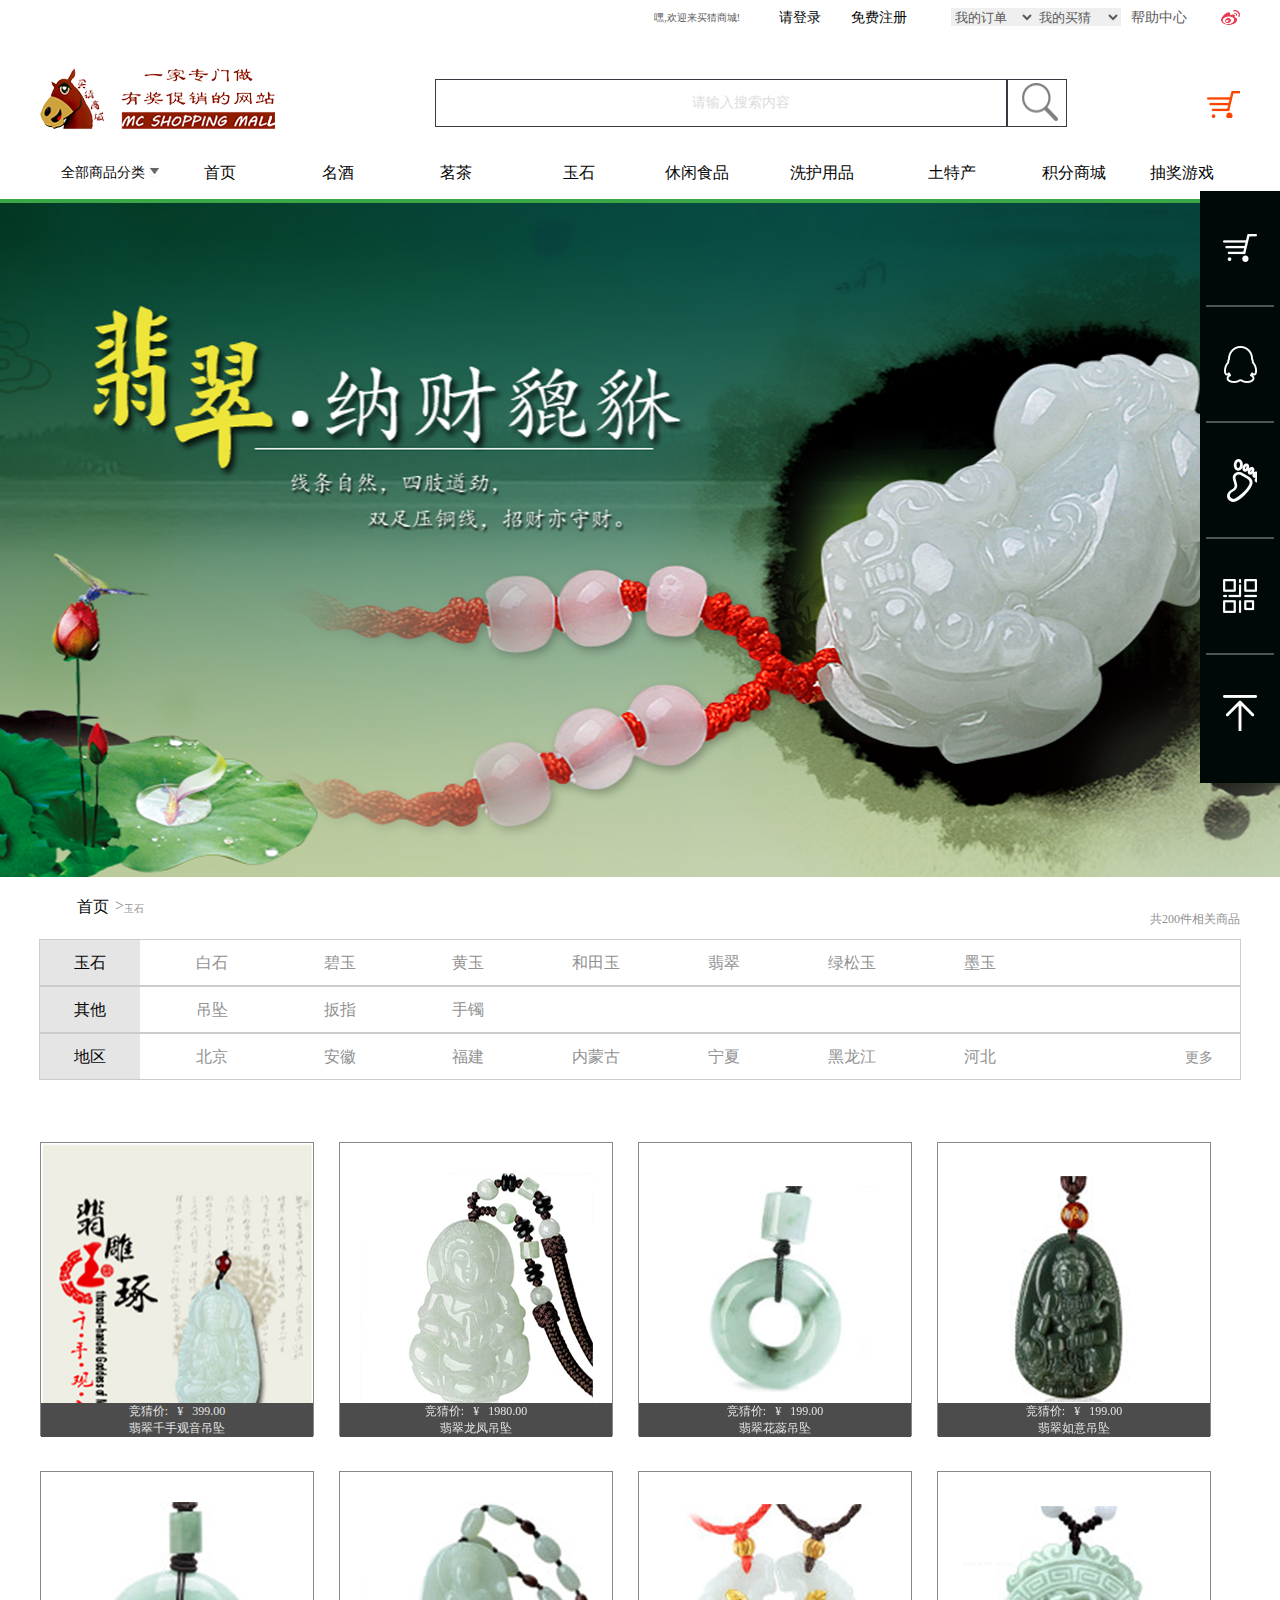
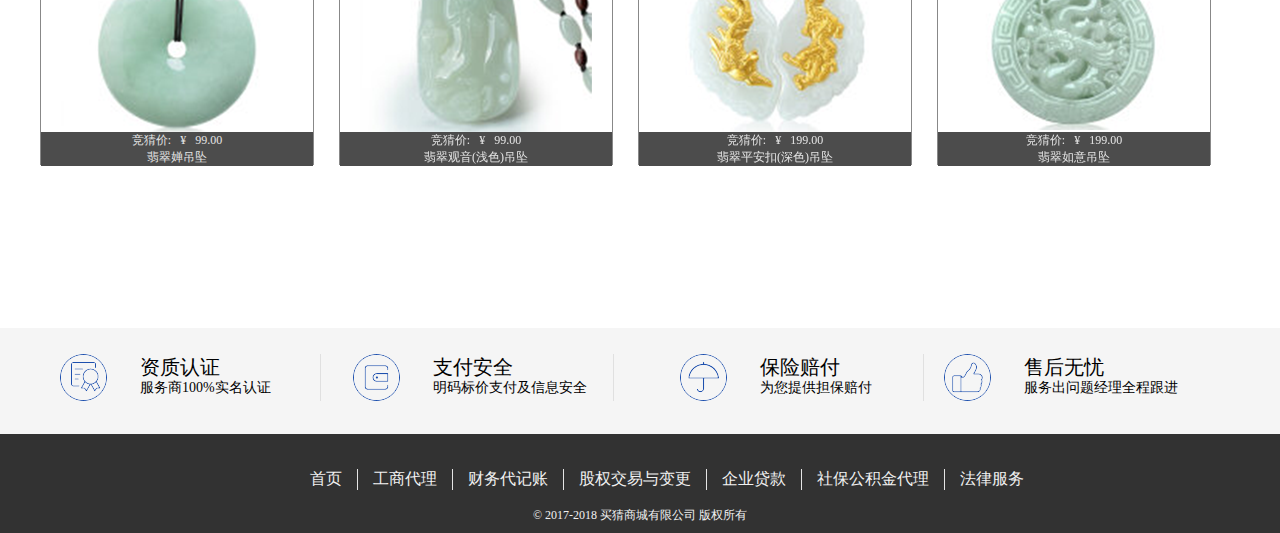
<file: index.html>
<!DOCTYPE html>
<html lang="en">
    <head>
        <meta charset="utf-8">
        <title></title>
        <link rel="stylesheet" type="text/css" href="10.css">
    </head>
    <body>
    		<div class="box1">
				<img src="wb.png" class="box17">
				<span ><a href="#" class="box16">帮助中心</a></span>
				<select class="box15" >
    				<option value="">我的买猜</option>
    			</select>
				<select class="box14" >
    				<option value="">我的订单</option>
    			</select>
				<span ><a href="#" class="box13">免费注册</a></span>  	
				<span ><a href="#" class="box12">请登录</a></span>
    			<span class="box11">嘿,欢迎来买猜商城!</span>	
    		</div>
    		<div class="box2">
    			<img src="logo.png" class="box21">
    			<input type="text"  placeholder="请输入搜索内容" value="请输入搜索内容" class="box22">
    			<input type="text" class="box23"><img src="search.png" class="box24">
    			<img src="cart.png" class="box25">
    		</div>
    		<div class="box3">
    			<ul class="box32">
    				<li >
    					<a href="">全部商品分类</a>
    					<img src="131.jpg">
    				</li>
                	<li ><a href="">首页</a></li>
                	<li ><a href="">名酒</a></li>
                	<li ><a href="">茗茶</a></li>
                	<li ><a href="">玉石</a></li>
                	<li ><a href="">休闲食品</a></li>
                	<li ><a href="">洗护用品</a></li>
                	<li ><a href="">土特产</a></li>
                	<li ><a href="">积分商城</a></li>
                	<li ><a href="">抽奖游戏</a></li>
            	</ul>   
    		</div>
    		<div class="box4">
    			<div class="wrap">
    			
    			</div>
    		</div>
    		<div class="fix">
    			<ul class="fix0">
    				<li class="fix1">
        			</li>
        			<li class="fix2">
        			</li>
        			<li class="fix3">
        			</li>
        			<li class="fix4">
        			</li>
        			<li class="fix5">
        			</li>
    			</ul>
        	</div>
        	<div class="box5">
        		<ul class="box51"><a href="#">首页</a></ul>
        		<span class="box52">玉石</span>
        		<p class="box53">共200件相关商品</p>
        	</div>
        	<div class="lb1">
        		<ul class="lb11">
        			<li><a href="#">玉石</a></li>
        			<li><a href="#">白石</a></li>
        			<li><a href="#">碧玉</a></li>
        			<li><a href="#">黄玉</a></li>
        			<li><a href="#">和田玉</a></li>
        			<li><a href="#">翡翠</a></li>
        			<li><a href="#">绿松玉</a></li>
        			<li><a href="#">墨玉</a></li>
       			</ul>
       		</div>
       		<div class="lb2">
        		<ul class="lb22">
        			<li><a href="#">其他</a></li>
        			<li><a href="#">吊坠</a></li>
        			<li><a href="#">扳指</a></li>
        			<li><a href="#">手镯</a></li>
        		</ul>
    		</div>
    		<div class="lb3">
    			<ul class="lb33">
    				<li><a href="#">地区</a></li>
        			<li><a href="#">北京</a></li>
        			<li><a href="#">安徽</a></li>
        			<li><a href="#">福建</a></li>
        			<li><a href="#">内蒙古</a></li>
        			<li><a href="#">宁夏</a></li>
        			<li><a href="#">黑龙江</a></li>
        			<li><a href="#">河北</a></li>
        			<span class="lb31"><a href="#" >更多</a></span>
        		</ul>
    		</div>
			<ul class="tupian">
				<li style="background:url(img1.png) no-repeat center center;" >
	        		<div class="diaozui-1">
	        			<p>竞猜价: &nbsp;&nbsp;¥&nbsp;&nbsp; 399.00</p>
	        			<p>翡翠千手观音吊坠</p>
	        		</div>
	        		<div class="diaozui">
	        			<p class="dz1">竞猜价: &nbsp;&nbsp;¥&nbsp;&nbsp; 399.00</p>
	        			<p class="dz2">翡翠千手观音吊坠</p>
	        		</div>
	        	</li>
	        	<li style="background:url(img2.png) no-repeat center center;" >
	        		<div class="diaozui-1">
	        			<p>竞猜价: &nbsp;&nbsp;¥&nbsp;&nbsp; 1980.00</p>
	        			<p>翡翠龙凤吊坠</p>
	        		</div>
	        		<div class="diaozui">
	        			<p class="dz1">竞猜价: &nbsp;&nbsp;¥&nbsp;&nbsp; 1980.00</p>
	        			<p class="dz2">翡翠龙凤吊坠</p>
	        		</div>
	        	</li>
	        	<li style="background:url(img3.png) no-repeat center center;" >
	        		<div class="diaozui-1">
	        			<p>竞猜价: &nbsp;&nbsp;¥&nbsp;&nbsp; 199.00</p>
	        			<p>翡翠花蕊吊坠</p>
	        		</div>
	        		<div class="diaozui">
	        			<p class="dz1">竞猜价: &nbsp;&nbsp;¥&nbsp;&nbsp; 199.00</p>
	        			<p class="dz2">翡翠花蕊吊坠</p>
	        		</div>
	        	</li>
	        	<li style="background:url(img4.png) no-repeat center center;" >
	        		<div class="diaozui-1">
	        			<p>竞猜价: &nbsp;&nbsp;¥&nbsp;&nbsp; 199.00</p>
	        			<p>翡翠如意吊坠</p>
	        		</div>
	        		<div class="diaozui">
	        			<p class="dz1">竞猜价: &nbsp;&nbsp;¥&nbsp;&nbsp; 199.00</p>
	        			<p class="dz2">翡翠如意吊坠</p>
	        		</div>
	        	</li>
	        	<li style="background:url(img5.png) no-repeat center center;" >
	        		<div class="diaozui-1">
	        			<p>竞猜价: &nbsp;&nbsp;¥&nbsp;&nbsp; 99.00</p>
	        			<p>翡翠婵吊坠</p>
	        		</div>
	        		<div class="diaozui">
	        			<p class="dz1">竞猜价: &nbsp;&nbsp;¥&nbsp;&nbsp; 99.00</p>
	        			<p class="dz2">翡翠婵吊坠</p>
	        		</div>
	        	</li>
	        	<li style="background:url(img6.png) no-repeat center center;" >
	        		<div class="diaozui-1">
	        			<p>竞猜价: &nbsp;&nbsp;¥&nbsp;&nbsp; 99.00</p>
	        			<p>翡翠观音(浅色)吊坠</p>
	        		</div>
	        		<div class="diaozui">
	        			<p class="dz1">竞猜价: &nbsp;&nbsp;¥&nbsp;&nbsp; 99.00</p>
	        			<p class="dz2">翡翠观音(浅色)吊坠</p>
	        		</div>
	        	</li>
	        	<li style="background:url(img7.png) no-repeat center center;" >
	        		<div class="diaozui-1">
	        			<p>竞猜价: &nbsp;&nbsp;¥&nbsp;&nbsp; 199.00</p>
	        			<p>翡翠平安扣(深色)吊坠</p>
	        		</div>
	        		<div class="diaozui">
	        			<p class="dz1">竞猜价: &nbsp;&nbsp;¥&nbsp;&nbsp; 199.00</p>
	        			<p class="dz2">翡翠平安扣(深色)吊坠</p>
	        		</div>
	        	</li>
	        	<li style="background:url(img8.png) no-repeat center center;" >
	        		<div class="diaozui-1">
	        			<p>竞猜价: &nbsp;&nbsp;¥&nbsp;&nbsp; 199.00</p>
	        			<p>翡翠如意吊坠</p>
	        		</div>
	        		<div class="diaozui">
	        			<p class="dz1">竞猜价: &nbsp;&nbsp;¥&nbsp;&nbsp; 199.00</p>
	        			<p class="dz2">翡翠平安扣如意吊坠</p>
	        		</div>
	        	</li>
			</ul>
        	<div class="db">
        		<ul class="db1">
        			<li>
        				<img src="f1.png">
        				<span class="db11">资质认证</span>
        				<span class="db12">服务商100%实名认证</span>
        			</li>
        			<li>
        				<img src="f2.png">
        				<ul class="db11">支付安全</ul>
        				<ul class="db12">明码标价支付及信息安全</ul>
        			</li>
        			<li>
	        			<img src="f3.png">
	        			<ul class="db11">保险赔付</ul>
        				<ul class="db12">为您提供担保赔付</ul>
        			</li>
        			<li>
        				<img src="f4.png">
        				<ul class="db11">售后无忧</ul>
        				<ul class="db12">服务出问题经理全程跟进</ul>
        			</li>
        		</ul>
       	    </div>
       	    <div class="di">
               	<ul class="di1">
	                <li><a href="#">首页</a></li>
	               	<li><a href="#">工商代理</a></li>
                    <li><a href="#">财务代记账</a></li>
                    <li><a href="#">股权交易与变更</a></li>
                    <li><a href="#">企业贷款</a></li>
                    <li><a href="#">社保公积金代理</a></li>
                    <li><a href="#">法律服务</a></li>
                </ul>
                <div class="di2">
                	<ul class="di22">© 2017-2018 买猜商城有限公司 版权所有</ul>
                </div>
            </div>   	
    </body>
    </html>
</file>
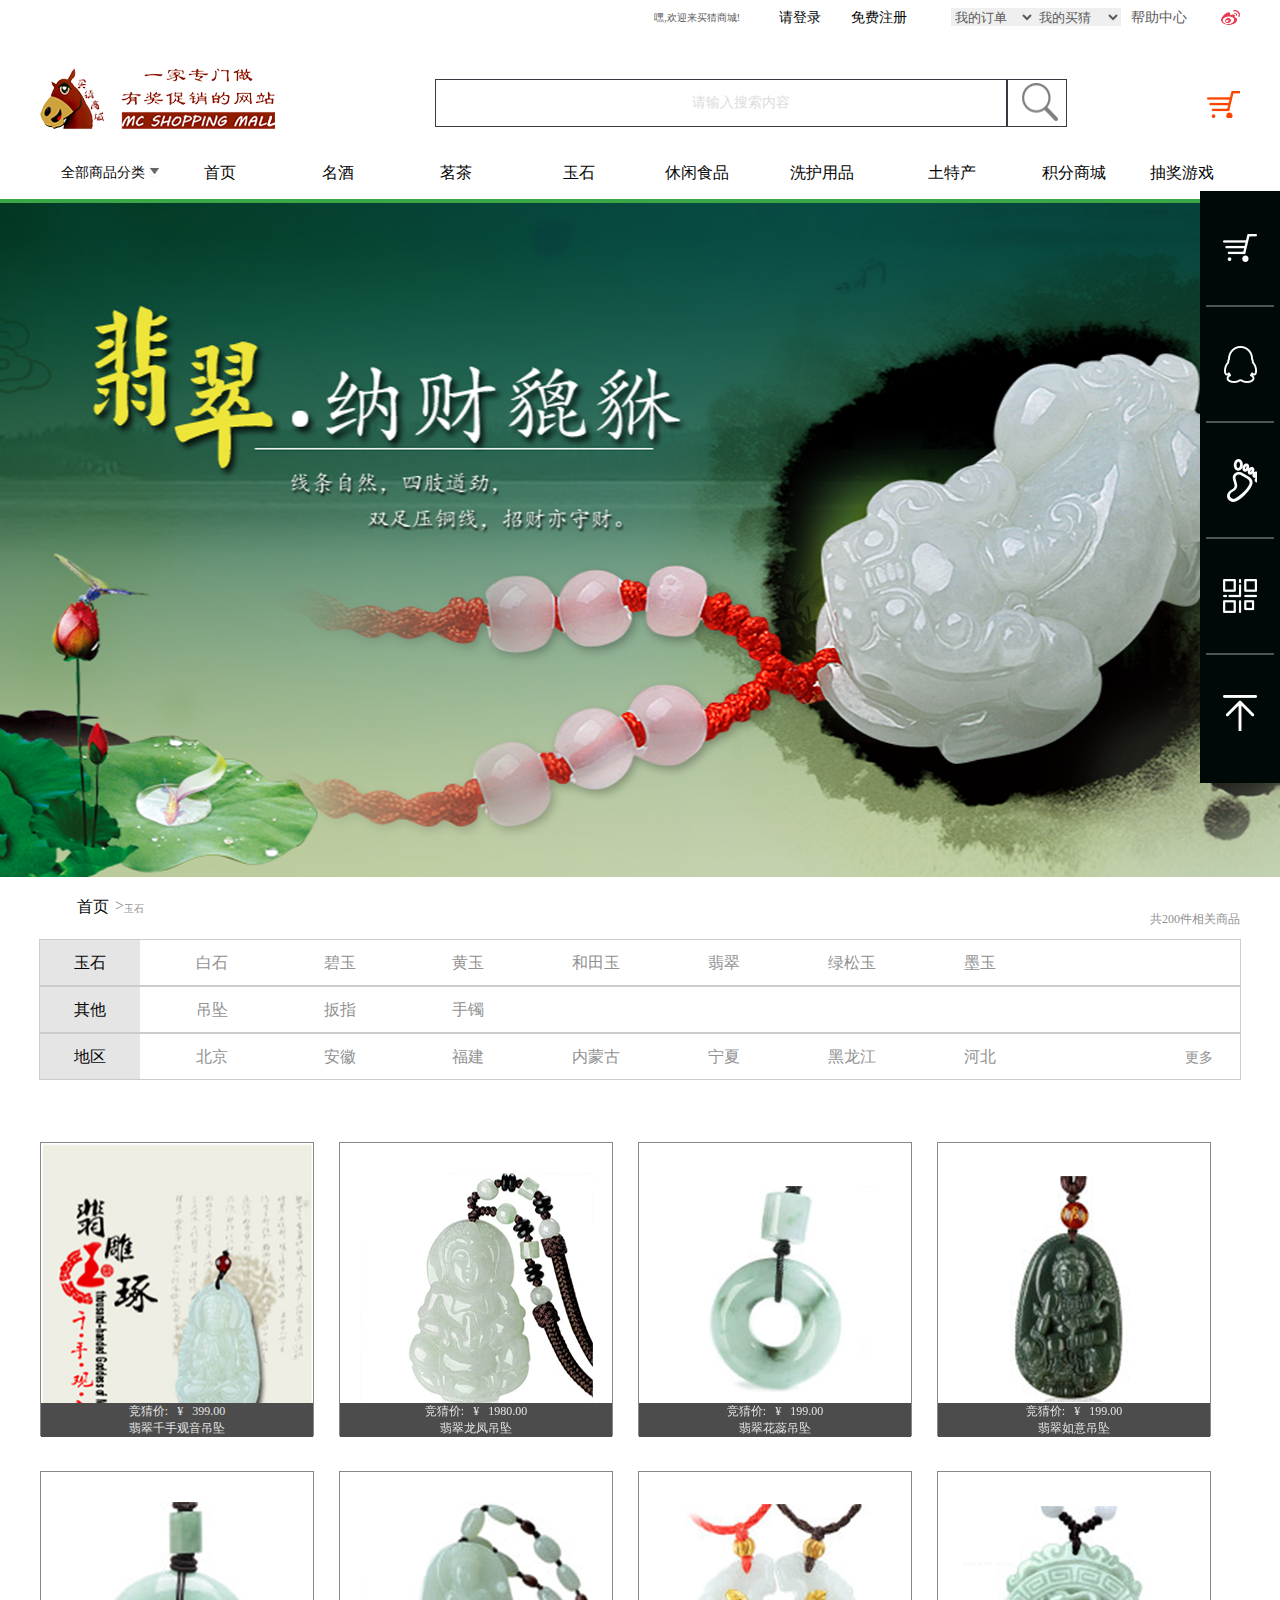
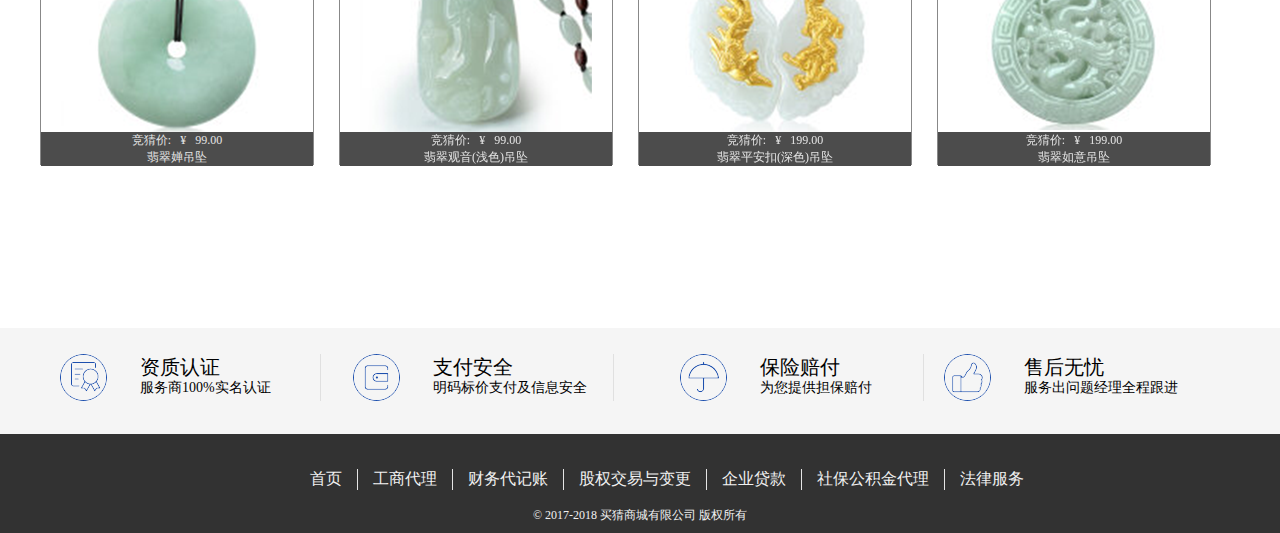
<file: index10.html>
<!DOCTYPE html>
<html lang="en">
    <head>
        <meta charset="utf-8">
        <title></title>
        <link rel="stylesheet" type="text/css" href="10.css">
    </head>
    <body>
    		<div class="box1">
				<img src="wb.png" class="box17">
				<span ><a href="#" class="box16">帮助中心</a></span>
				<select class="box15" >
    				<option value="">我的买猜</option>
    			</select>
				<select class="box14" >
    				<option value="">我的订单</option>
    			</select>
				<span ><a href="#" class="box13">免费注册</a></span>  	
				<span ><a href="#" class="box12">请登录</a></span>
    			<span class="box11">嘿,欢迎来买猜商城!</span>	
    		</div>
    		<div class="box2">
    			<img src="logo.png" class="box21">
    			<input type="text"  placeholder="请输入搜索内容" value="请输入搜索内容" class="box22">
    			<input type="text" class="box23"><img src="search.png" class="box24">
    			<img src="cart.png" class="box25">
    		</div>
    		<div class="box3">
    			<ul class="box32">
    				<li >
    					<a href="">全部商品分类</a>
    					<img src="131.jpg">
    				</li>
                	<li ><a href="">首页</a></li>
                	<li ><a href="">名酒</a></li>
                	<li ><a href="">茗茶</a></li>
                	<li ><a href="">玉石</a></li>
                	<li ><a href="">休闲食品</a></li>
                	<li ><a href="">洗护用品</a></li>
                	<li ><a href="">土特产</a></li>
                	<li ><a href="">积分商城</a></li>
                	<li ><a href="">抽奖游戏</a></li>
            	</ul>   
    		</div>
    		<div class="box4">
    			<div class="wrap">
    			
    			</div>
    		</div>
    		<div class="fix">
    			<ul class="fix0">
    				<li class="fix1">
        			</li>
        			<li class="fix2">
        			</li>
        			<li class="fix3">
        			</li>
        			<li class="fix4">
        			</li>
        			<li class="fix5">
        			</li>
    			</ul>
        	</div>
        	<div class="box5">
        		<ul class="box51"><a href="#">首页</a></ul>
        		<span class="box52">玉石</span>
        		<p class="box53">共200件相关商品</p>
        	</div>
        	<div class="lb1">
        		<ul class="lb11">
        			<li><a href="#">玉石</a></li>
        			<li><a href="#">白石</a></li>
        			<li><a href="#">碧玉</a></li>
        			<li><a href="#">黄玉</a></li>
        			<li><a href="#">和田玉</a></li>
        			<li><a href="#">翡翠</a></li>
        			<li><a href="#">绿松玉</a></li>
        			<li><a href="#">墨玉</a></li>
       			</ul>
       		</div>
       		<div class="lb2">
        		<ul class="lb22">
        			<li><a href="#">其他</a></li>
        			<li><a href="#">吊坠</a></li>
        			<li><a href="#">扳指</a></li>
        			<li><a href="#">手镯</a></li>
        		</ul>
    		</div>
    		<div class="lb3">
    			<ul class="lb33">
    				<li><a href="#">地区</a></li>
        			<li><a href="#">北京</a></li>
        			<li><a href="#">安徽</a></li>
        			<li><a href="#">福建</a></li>
        			<li><a href="#">内蒙古</a></li>
        			<li><a href="#">宁夏</a></li>
        			<li><a href="#">黑龙江</a></li>
        			<li><a href="#">河北</a></li>
        			<span class="lb31"><a href="#" >更多</a></span>
        		</ul>
    		</div>
			<ul class="tupian">
				<li style="background:url(img1.png) no-repeat center center;" >
	        		<div class="diaozui-1">
	        			<p>竞猜价: &nbsp;&nbsp;¥&nbsp;&nbsp; 399.00</p>
	        			<p>翡翠千手观音吊坠</p>
	        		</div>
	        		<div class="diaozui">
	        			<p class="dz1">竞猜价: &nbsp;&nbsp;¥&nbsp;&nbsp; 399.00</p>
	        			<p class="dz2">翡翠千手观音吊坠</p>
	        		</div>
	        	</li>
	        	<li style="background:url(img2.png) no-repeat center center;" >
	        		<div class="diaozui-1">
	        			<p>竞猜价: &nbsp;&nbsp;¥&nbsp;&nbsp; 1980.00</p>
	        			<p>翡翠龙凤吊坠</p>
	        		</div>
	        		<div class="diaozui">
	        			<p class="dz1">竞猜价: &nbsp;&nbsp;¥&nbsp;&nbsp; 1980.00</p>
	        			<p class="dz2">翡翠龙凤吊坠</p>
	        		</div>
	        	</li>
	        	<li style="background:url(img3.png) no-repeat center center;" >
	        		<div class="diaozui-1">
	        			<p>竞猜价: &nbsp;&nbsp;¥&nbsp;&nbsp; 199.00</p>
	        			<p>翡翠花蕊吊坠</p>
	        		</div>
	        		<div class="diaozui">
	        			<p class="dz1">竞猜价: &nbsp;&nbsp;¥&nbsp;&nbsp; 199.00</p>
	        			<p class="dz2">翡翠花蕊吊坠</p>
	        		</div>
	        	</li>
	        	<li style="background:url(img4.png) no-repeat center center;" >
	        		<div class="diaozui-1">
	        			<p>竞猜价: &nbsp;&nbsp;¥&nbsp;&nbsp; 199.00</p>
	        			<p>翡翠如意吊坠</p>
	        		</div>
	        		<div class="diaozui">
	        			<p class="dz1">竞猜价: &nbsp;&nbsp;¥&nbsp;&nbsp; 199.00</p>
	        			<p class="dz2">翡翠如意吊坠</p>
	        		</div>
	        	</li>
	        	<li style="background:url(img5.png) no-repeat center center;" >
	        		<div class="diaozui-1">
	        			<p>竞猜价: &nbsp;&nbsp;¥&nbsp;&nbsp; 99.00</p>
	        			<p>翡翠婵吊坠</p>
	        		</div>
	        		<div class="diaozui">
	        			<p class="dz1">竞猜价: &nbsp;&nbsp;¥&nbsp;&nbsp; 99.00</p>
	        			<p class="dz2">翡翠婵吊坠</p>
	        		</div>
	        	</li>
	        	<li style="background:url(img6.png) no-repeat center center;" >
	        		<div class="diaozui-1">
	        			<p>竞猜价: &nbsp;&nbsp;¥&nbsp;&nbsp; 99.00</p>
	        			<p>翡翠观音(浅色)吊坠</p>
	        		</div>
	        		<div class="diaozui">
	        			<p class="dz1">竞猜价: &nbsp;&nbsp;¥&nbsp;&nbsp; 99.00</p>
	        			<p class="dz2">翡翠观音(浅色)吊坠</p>
	        		</div>
	        	</li>
	        	<li style="background:url(img7.png) no-repeat center center;" >
	        		<div class="diaozui-1">
	        			<p>竞猜价: &nbsp;&nbsp;¥&nbsp;&nbsp; 199.00</p>
	        			<p>翡翠平安扣(深色)吊坠</p>
	        		</div>
	        		<div class="diaozui">
	        			<p class="dz1">竞猜价: &nbsp;&nbsp;¥&nbsp;&nbsp; 199.00</p>
	        			<p class="dz2">翡翠平安扣(深色)吊坠</p>
	        		</div>
	        	</li>
	        	<li style="background:url(img8.png) no-repeat center center;" >
	        		<div class="diaozui-1">
	        			<p>竞猜价: &nbsp;&nbsp;¥&nbsp;&nbsp; 199.00</p>
	        			<p>翡翠如意吊坠</p>
	        		</div>
	        		<div class="diaozui">
	        			<p class="dz1">竞猜价: &nbsp;&nbsp;¥&nbsp;&nbsp; 199.00</p>
	        			<p class="dz2">翡翠平安扣如意吊坠</p>
	        		</div>
	        	</li>
			</ul>
        	<div class="db">
        		<ul class="db1">
        			<li>
        				<img src="f1.png">
        				<span class="db11">资质认证</span>
        				<span class="db12">服务商100%实名认证</span>
        			</li>
        			<li>
        				<img src="f2.png">
        				<ul class="db11">支付安全</ul>
        				<ul class="db12">明码标价支付及信息安全</ul>
        			</li>
        			<li>
	        			<img src="f3.png">
	        			<ul class="db11">保险赔付</ul>
        				<ul class="db12">为您提供担保赔付</ul>
        			</li>
        			<li>
        				<img src="f4.png">
        				<ul class="db11">售后无忧</ul>
        				<ul class="db12">服务出问题经理全程跟进</ul>
        			</li>
        		</ul>
       	    </div>
       	    <div class="di">
               	<ul class="di1">
	                <li><a href="#">首页</a></li>
	               	<li><a href="#">工商代理</a></li>
                    <li><a href="#">财务代记账</a></li>
                    <li><a href="#">股权交易与变更</a></li>
                    <li><a href="#">企业贷款</a></li>
                    <li><a href="#">社保公积金代理</a></li>
                    <li><a href="#">法律服务</a></li>
                </ul>
                <div class="di2">
                	<ul class="di22">© 2017-2018 买猜商城有限公司 版权所有</ul>
                </div>
            </div>   	
    </body>
    </html>
</file>
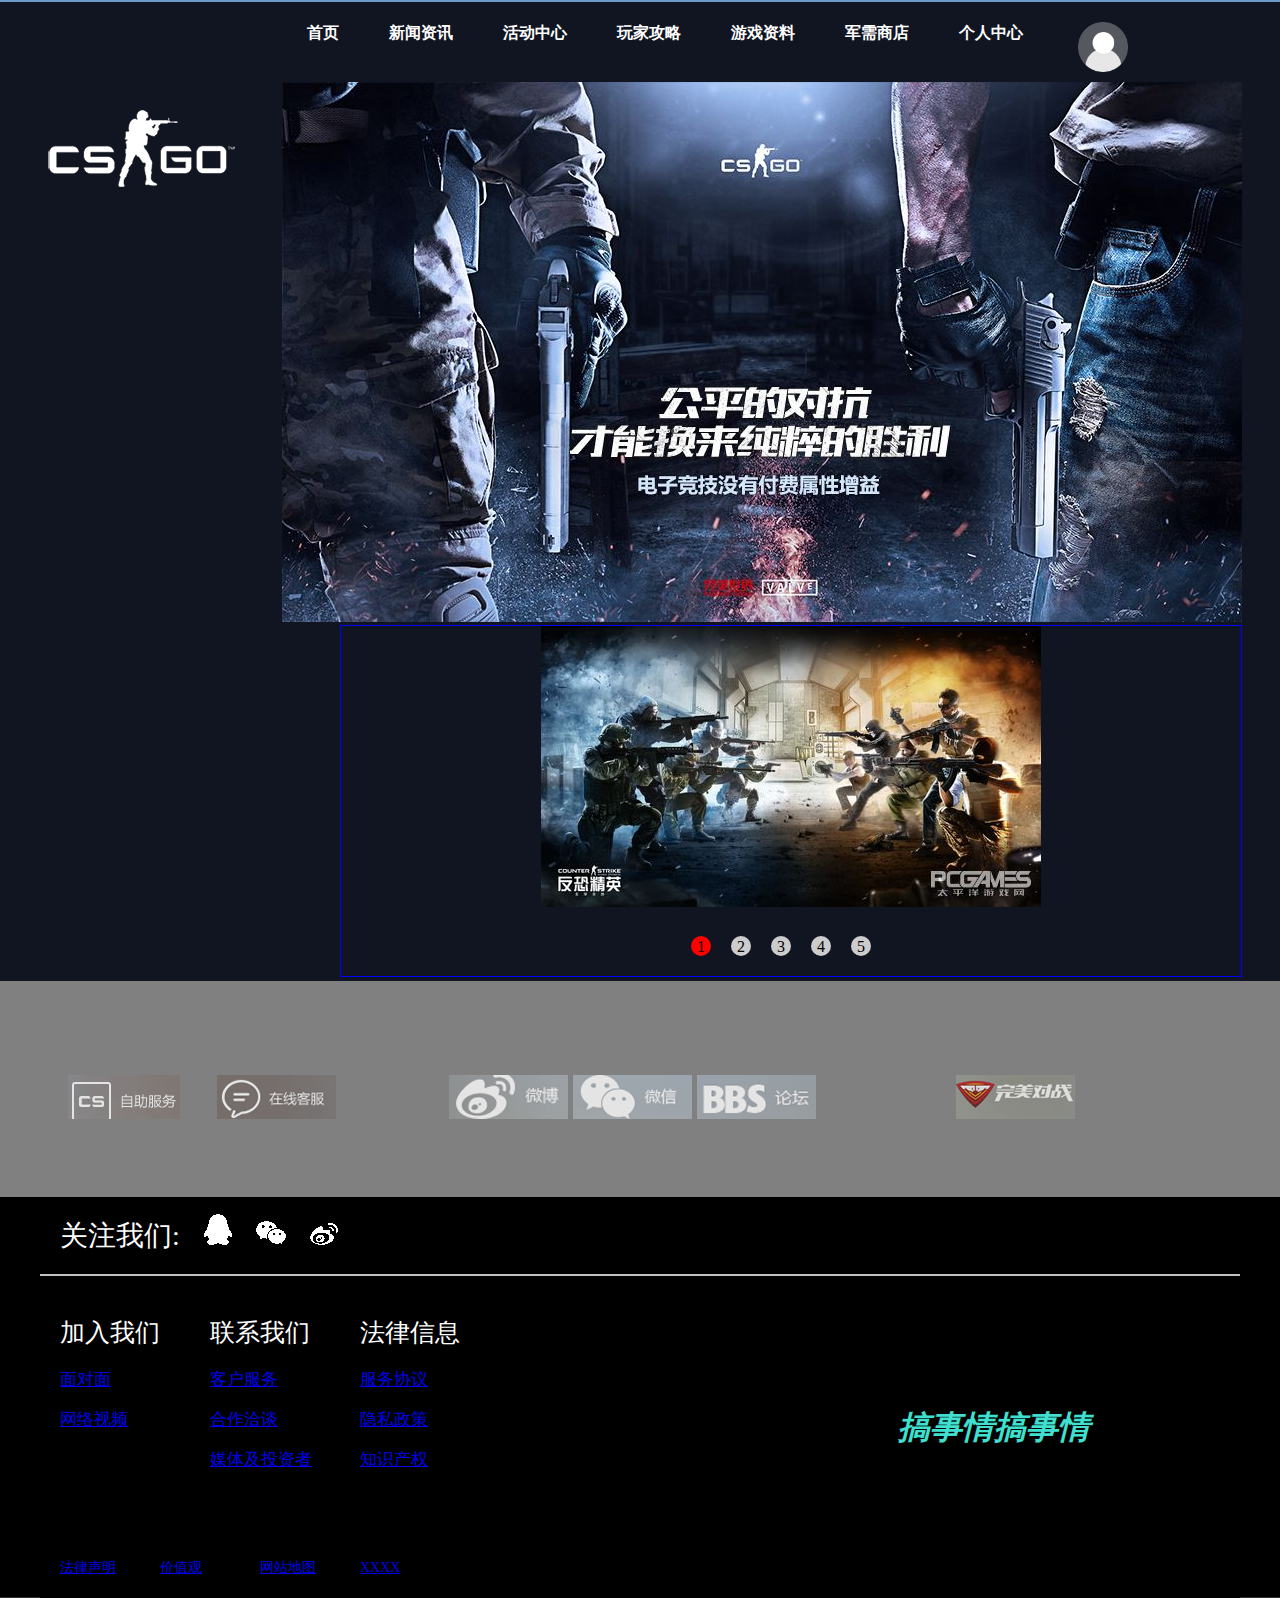
<file: csgo/csgo.html>
<!DOCTYPE html>
<html>
<head lang="en">
    <meta charset="UTF-8">
    <link rel="stylesheet" type="text/css" href="1.css">
	<script src="animate.js"></script>
    <title></title>
</head>
<body>
	<div class="navbox">
		<div class="nav">
		<div class="logo">
			<a href="" class="logoimg"><img src="logo (1).png"></a>
		</div>
		<div class="navlist">
			<a href="">
				<span></span>
				<h4>首页</h4>	
			</a>
			<a href="">
				<span></span>
				<h4>新闻资讯</h4>
			</a>
			<a href="">
				<span></span>
				<h4>活动中心</h4>
			</a>
			<a href="">
				<span></span>
				<h4>玩家攻略</h4>
			</a>
			<a href="csgo2.html">
				<span></span>
				<h4>游戏资料</h4>
			</a>
			<a href="">
				<span></span>
				<h4>军需商店</h4>
			</a>
			<a href="">
				<span></span>
				<h4>个人中心</h4>
			</a>
			<div class="nav2">
                <div class="up" id="up" onclick="xianshi()">
                    <a href="#"><img class="touxiang" id="touxiang" src="登录.jpg"></a>
                    <div class="sign" id="sign">
                        <p class="signtxt">登录使用更多功能</p>
                        <div class="upin">
                            <a href="#"><p class="upintxt" onclick="xianshi()">登录/注册</p></a>
                        </div>
                    </div>
                </div>
                <div class="up2" id="up2">
                    <a href="#" ><img class="touxiang2" id="touxiang2" src="头像.jpg"></a>
                    <div class="signhou" id="signhou">
                        <div class="houtouxiang">
                            <a href="#"><img src="头像.jpg"></a>
                            <a href="#"><p>嘿嘿嘿</p></a>
                        </div>
                        <div class="gongneng">
                            <a href="#"><div class="shoucang">我的收藏</div></a>
                            <a href="#"><div class="buy">已购游戏</div></a>
                        </div>
                        <a href="#"><p class="guanli">账号管理</p></a>
                        <a href="#"><p class="tuichu" onclick="tuichu()">退出登录</p></a>
                    </div>
                </div>
            </div>
               <div class="updiv" id="div1">
        <div class="close">
            <button onclick="guanbi()">close</button>
        </div>
        <div class="upkuang" >
            <div class="zhdl">
                <p class="zhdltxt">账号登录</p>
                <input class="inp1" type="text" placeholder="手机号/邮箱" id="yhm" onblur="hide()" onfocus="find()">
                <p class="notice" id="n1" style="font-size: 10px;" ></p>
                <input class="inp2" type="password" placeholder="密码" id="mm" onfocus="find2()" onblur="hide2()">
                <p class="notice" id="n2" style="font-size: 10px;"></p>
                <input type="checkbox" checked><p class="jizhu">记住我</p>
                <p class="forget"><a href="#">忘记密码</a></p>
                <button class="up22" onclick="check()">登录</button></br></br></br>
                <p class="zhuce" onclick="xszc()"><a href="#">注册</a></p>
            </div>
        </div>
    </div>
    <div class="zhucediv" id="div2">
        <div class="close2">
            <button onclick="guanbi2()">X</button>
        </div>
        <dic class="zckuang">
            <p class="zhdltxt">注册账号</p>
            <input class="inp11" type="text" placeholder="手机号/邮箱" id="yhm11" onblur="hide3()" onfocus="find3()">
            <p class="notice" id="n11" style="font-size: 10px;" ></p>
            <input class="inp22" type="password" placeholder="密码" id="mm11" onfocus="find4()" onblur="hide4()">
            <p class="notice" id="n22" style="font-size: 10px;"></p>
            <input class="inp22" type="password" placeholder="再次输入密码" id="mm12" onfocus="find5()" onblur="hide5()">
            <p class="notice" id="n33" style="font-size: 10px;"></p>
            <button class="zhuce22" onclick="zcgb()">注册</button>
        </dic>
    </div>
		</div>
	</div>
	<div class="jjs"> 
        <img src="7.jfif">	
    </div>
	<div class="box" id="box">
		<div class="slider" id="slider">
			<div class="slide"><img src="2.jpg" alt=""></div>
			<div class="slide"><img src="2.jfif" alt=""></div>
			<div class="slide"><img src="1.jpg" alt=""></div>
			<div class="slide"><img src="3.jfif" alt="" class="simg"></div>
			<div class="slide"><img src="4.jfif" alt="" class="bimg"></div>
			<div class="slide"><img src="2.jpg" alt=""></div>
			<div class="slide"><img src="2.jfif" alt=""></div>
		</div>
		<span id="left"><</span>
		<span id="right">></span>
		<ul class="nav1" id="nav1">
			<li class="active">1</li>
			<li>2</li>
			<li>3</li>

			<li>4</li>
			<li>5</li>
		</ul>
	</div>
	<div class="module-help">
        <div class="module-inner">
            <div class="links">
                <a href="" class="zzfu" target="_blank"></a>
   <!--              <a href="" class="txzcx" target="_blank"></a> -->
                <a href="" class="zxkefu" target="_blank"></a>
                <a href="###" class="weibo"></a>
                <a href="###" class="weixin"></a>
                <a href="" class="bbs" target="_blank"></a>
                <a href="" class="wanmeidz" target="_blank"></a>
            </div>
        </div>
    </div>
    <!-- <div class="bottom" style="" id="J_csgo_footer_bar">        
    	<div class="rel1100">            
    		<dl class="foot_dl">                
    			<dt>                
    				<a class="wanmei" href="http://www.wanmei.com/" target="_blank">                    <img src="https://www.csgo.com.cn/images/footer/logo-wanmei20180327.png" alt="完美世界">                
    				</a>                
    				<a href="http://www.valvesoftware.com/" target="_blank">                    <img src="https://www.csgo.com.cn/images/footer/logo-valve.png" alt="完美世界">                
    				</a>            
    			</dt>                
    			<dd>© 完美世界 版权所有　Perfect World. All Rights Reserved.<br>© 2012 Valve Corporation. All Rights reserved. Licensed to Perfect World Co., Ltd. in China
    			</dd>            
    		</dl>            
    		<p class="certificate">京ICP备15025398号-2
    			<a href="//www.csgo.com.cn/web201709/cover1709/cultrue.html" target="_blank">《网络文化经营许可证》编号： 京网文[2017]8929-1007号
    			</a> | 京公网安备11010502033648号<br>
    			<a href="http://sq.ccm.gov.cn:80/ccnt/sczr/service/business/emark/gameNetTag/4028c08c5a8e023e015aa2573b6a3e20" target="_blank">
    				<img src="https://www.csgo.com.cn/images/footer/icon-gamenettag.png" alt=""> 文网游进字[2017] 0084号
    			</a> 新广出审[2017] 6738号 皖网文许字[2014]1281-020号 ISBN: 978-7-7979-0692-0 | 
    			<a href="http://www.wanmei.com/jiazhang/index.htm" target="_blank"> 家长监护</a> | 
    			<a href="http://cs.wanmei.com/" target="_blank"> 纠纷处理
    			</a> | 
    			<a href="https://img.csgo.com.cn/csgo/a1/c5/a1c579df1b601d19182936f37ffe05331562302036.jpg" target="_blank">营业执照
    			</a> | 
    			<a href="http://static.wanmei.com/passport/agreement/children.html" target="_blank">儿童隐私保护指引
    			</a>
    			<span class="remark">本网络游戏适合年满17岁以上的用户使用：请您确定已如实进行实名注册。为了您的健康，请合理控制游戏时间。
    			</span>
    		</p>        
    	</div> -->
    <!-- </div> -->
    <div class="end">
        <div class="end1">
            <div class="end11">
                <p>关注我们:</p>
                <div class="tp0">
                    <img class="tp"src="qq.png">
                    <div class="tp2">
                    </div>
                </div>
                <div class="tp0">
                    <img class="tp" src="wx.png">
                    <div class="tp3">
                    </div>
                </div>
                <div class="tp0">
                    <img class="tp" src="wb.png">
                    <div class="tp2">
                    </div>
                </div>                
            </div>
            <div class="end12">
                <div class="join">
                    <div class="jointxt">
                        <p>加入我们</p>
                    </div>
                    <ul class="joinlist">
                        <li><a href="#">面对面</a></li>
                        <li><a href="#">网络视频</a></li>
                    </ul>
                </div>
                <div class="contact">
                    <div class="contacttxt">
                        <p>联系我们</p>
                    </div>
                    <ul class="contactlist">
                        <li><a href="#">客户服务</a></li>
                        <li><a href="#">合作洽谈</a></li>
                        <li><a href="#">媒体及投资者</a></li>
                    </ul>
                </div>
                <div class="legao">
                    <div class="legaotxt">
                        <p>法律信息</p>
                    </div>
                    <ul class="legaolist">
                        <li><a href="#">服务协议</a></li>
                        <li><a href="#">隐私政策</a></li>
                        <li><a href="#">知识产权</a></li>
                    </ul>
                </div>
                <div class="endlogo">
                    <h1>搞事情搞事情</h1>
                </div>
                <div class="endend">
                    <ul class="endendlist">
                        <li><a href="#">法律声明</a></li>
                        <li><a href="#">价值观</a></li>
                        <li><a href="#">网站地图</a></li>
                        <li><a href="#">XXXX</a></li>
                    </ul>
                </div>
            </div>
        </div>
    </div>
</body>
	
	
<script type="text/javascript">
	var box=document.getElementById("box");
	var oNavlist=document.getElementById("nav1").children;
	var slider=document.getElementById("slider");
	var left=document.getElementById("left");
	var right=document.getElementById("right");
	var index=1;
	var timer;
	var isMoving=false;
	//轮播下一张函数
	function next(){
		if(!isMoving){
			isMoving=true;
			index++;
			navChange();
			animate(slider,{left:-900*index},function(){
				if(index===6){
					slider.style.left="-900px";
					index=1;
				}
				isMoving=false;
			});
		}	
	}
	function previous(){
		if(!isMoving){
			isMoving=true;
			index--;
			navChange();
			animate(slider,{left:-900*index},function(){
				if(index===0){
					slider.style.left="-4500px";
					index=5;
				}
				isMoving=false;
			});
		}	
	}
	var timer=setInterval(next,3000);
	//鼠标划入清定时器
	box.onmouseover=function(){
		animate(left,{opacity:50});
		animate(right,{opacity:50});
		clearInterval(timer);
	}
	//鼠标划出开定时器
	box.onmouseout=function(){
		animate(left,{opacity:0});
		animate(right,{opacity:0});
		timer=setInterval(next,3000);
	}
	right.onclick=next;
	left.onclick=previous;
	//小按钮点击事件
	for(var i=0;i<oNavlist.length;i++){
		oNavlist[i].idx=i;
		oNavlist[i].onclick=function(){
			index=this.idx+1;
			navChange();
			animate(slider,{left:-900*index});
		}
	}
	//小按钮背景色切换
	function navChange(){
		for(var i=0;i<oNavlist.length;i++){
			oNavlist[i].className="";
		}
		if(index===6){
			oNavlist[0].className="active";
		}else if(index===0){
			oNavlist[4].className="active";
		}else{
			oNavlist[index-1].className="active";
		}
	}
	function find(){
	n1.innerHTML="请输入4~10位用户名";
}
function hide(){
	n1.innerHTML="";
}
function find2(){
	n2.innerHTML="请输入6~12位密码";
}
function hide2(){
    n2.innerHTML="";
}
function RPG1(){
    first1.style.backgroundImage="url(巫师3.jpg)";
}
function MOBA1(){
    first1.style.backgroundImage="url(英雄联盟1.jpg)";
}
function FPS1(){
    first1.style.backgroundImage="url(使命召唤3.jpg)";
}
function UN1(){
    first1.style.backgroundImage="url(MC.jpg)";
}
function xianshi(){
    document.getElementById('div1').style.display='block';
}
function guanbi(){
    document.getElementById('div1').style.display='none';
}
function shipin1(){
    document.getElementById('shipin1').style.display='block';
}
function shipin1hide(){
    var z=document.getElementById("shipin11");
    document.getElementById('shipin1').style.display='none';
    z.load();
}
function shipin2(){
    document.getElementById('shipin2').style.display='block';
}
function shipin2hide(){
    var x=document.getElementById("shipin22");
    document.getElementById('shipin2').style.display='none';
    x.load();
}
function shipin3(){
    document.getElementById('shipin3').style.display='block';
}
function shipin3hide(){
    var c=document.getElementById("shipin33");
    document.getElementById('shipin3').style.display='none';
    c.load();
}
function check(){
    var i=document.getElementById("yhm").value.length;
    var j=document.getElementById("mm").value.length;
    var k=document.getElementById("touxiang");		
    if(i==w&&j==q){
        document.getElementById('div1').style.display='none';
        // k.src="头像.jpg";
        document.getElementById('up').style.display='none';
        document.getElementById('up2').style.display='block';
    }
    else if(i!=w){
        var p1=document.getElementById("n1")
        var text1=document.createTextNode( "用户名不存在" ); 
        p1.appendChild(text1);
    }
    else if(j!=q){
        var p2=document.getElementById("n2")
        var text2=document.createTextNode( "密码错误" ); 
        p2.appendChild(text2);
    }
    else{
        var p1=document.getElementById("n1")
        var text1=document.createTextNode( "请输入用户名" ); 
        p1.appendChild(text1);
        var p2=document.getElementById("n2")
        var text2=document.createTextNode( "请输入密码位" ); 
        p2.appendChild(text2);
    }

}
function tuichu(){
    document.getElementById('up2').style.display='none';
    document.getElementById('up').style.display='block';            
}
function xszc(){
    document.getElementById('div1').style.display='none';
    document.getElementById('div2').style.display='block';
}
function guanbi2(){
    document.getElementById('div2').style.display='none';
}
var w;
function find3(){
	n11.innerHTML="请输入4~10位用户名";
}
function hide3(){
    n11.innerHTML="";
    w=document.getElementById("yhm11").value.length;
    if(w<=10&&w>=4){
        var p1=document.getElementById("n11")
        var text1=document.createTextNode( "账号可用" ); 
        p1.appendChild(text1);
    }
    else if(w>10||w<4&&w>0){
        var p1=document.getElementById("n11")
        var text1=document.createTextNode( "用户名位数不对" ); 
        p1.appendChild(text1);
    }
    else{
        var p1=document.getElementById("n11")
        var text1=document.createTextNode( "请输入4~10位用户名" ); 
        p1.appendChild(text1);
    }
}
var q;
function find4(){
	n22.innerHTML="请输入6~12位密码";
}
function hide4(){
    n22.innerHTML="";
    q=document.getElementById("mm11").value.length;
    if(q<=12&&q>=6){
        var p1=document.getElementById("n22")
        var text1=document.createTextNode( "密码可用" ); 
        p1.appendChild(text1);
    }
    else if(q>12||q<6&&q>0){
        var p1=document.getElementById("n22")
        var text1=document.createTextNode( "密码位数不对" ); 
        p1.appendChild(text1);
    }
    else{
        var p1=document.getElementById("n22")
        var text1=document.createTextNode( "请输入6~12位密码" ); 
        p1.appendChild(text1);
    }
}
var k;
function find5(){
	n33.innerHTML="请再次输入密码";
}
function hide5(){
    n33.innerHTML="";
    var k=document.getElementById("mm12").value.length;
    if(k==q){
        var p1=document.getElementById("n33")
        var text1=document.createTextNode( "密码相同" ); 
        p1.appendChild(text1);
    }
    else{
        var p1=document.getElementById("n33")
        var text1=document.createTextNode( "密码不同" ); 
        p1.appendChild(text1);
    }
}
function zcgb(){
    document.getElementById('div2').style.display='none';
    document.getElementById('div1').style.display='block';
}
</script>
</html>
</file>
<file: 10.css>
/*
* @Author: Hasee
* @Date:   2019-06-14 10:57:04
* @Last Modified by:   Hasee
* @Last Modified time: 2019-06-17 10:05:21
*/
*{
	padding: 0;
	margin: 0;
}
li{
	list-style: none;
}
.box1{
	width:1200px;
	height:36px ;
	text-align: center;
	line-height: 36px;
	margin: 0 auto;
}
.box11{
	float: right;
	font-size: 10px;
	color: #5d5a5c;
}
.box12{
	float: right;
	margin-left: 39px;
	font-size:14px;
}
.box13{
	float: right;
	margin-left: 30px;
	font-size:14px;
}
.box14{
	width: 84px;
	height: 18px;
	margin-top: 8px;
	margin-left: 44px;
	float: right;
	border: 0;
	color: #5d5a5c;
}
.box15{
	float: right;
	border: 0;
	width: 86px;
	height: 18px;
	margin-top: 8px;
	color: #5d5a5c;
}
.box16{
	float: right;
	margin-left: 10px;
	color: #5d5a5c;
	font-size:14px;
}
.box17{
	float: right;
	margin-left: 34px;
	margin-top: 10px;

}
.box18{
	float: right;
	margin-left: 10px;
	margin-top: 10px;
}
a{
	text-decoration: none;
	color: #050505;
}
.box2{
	width: 1200px;
	height: 113px;
	margin: 0 auto;
}
.box21{
	width:235px;
	height: 61px;
	float: left;
	margin-top: 32px
}
.box22{
	width: 530px;
	height: 46px;
	text-align: center;
	font-size:14px;
	color: #dddddd;
	border: 1px solid #393942;
	float: left;
	margin-top: 43px;
	margin-left: 160px;
	padding-left: 40px;
}
.box23{
	width: 58px;
	height: 46px;
	text-align: center;
	border: 1px solid #393942;
	float: left;
	margin-top: 43px;
}
.box24{
	width: 36px;
	height: 38px;
	float: left;
	margin-top: 47px;
	margin-left: -45px;
}
.box25{
	width: 34px;
	height: 28px;
	float: right;
	margin-top: 54px;
}
.box3{
	height: 48px;
}
.box32{
	width: 1200px;
	height: 48px;
	margin: 0 auto;
}
.box32 li:first-child{
	width: 140px;
	height: 48px;
	text-align:center;
	line-height: 48px;
	font-size: 14px;
	float: left;
}
.box32 li img{
	width:10px ;
	height: 14px;
}
.box32 li+li{
	width: 80px;
	height: 48px;
	text-align: center;
	line-height: 48px;
	float: left;
}
.box32 li a:hover{
	color: #3aa447;
}
.box32 li:hover{
	border-bottom: 3px solid #3aa447;
}
.box32 li:nth-child(2){
	margin-right: 38px;
}
.box32 li:nth-child(3){
	margin-right: 38px;
}
.box32 li:nth-child(4){
	margin-right: 43px;
}
.box32 li:nth-child(5){
	margin-right: 38px;
}
.box32 li:nth-child(6){
	margin-right: 45px;
}
.box32 li:nth-child(7){
	margin-right: 50px;
}
.box32 li:nth-child(8){
	margin-right: 42px;
}
.box32 li:nth-child(9){
	margin-right: 28px;
}
.wrap{
	height: 674px;
	background:url(banner.png) no-repeat center center;
	border-top: 4px solid #3aa747;
	margin-top: 2px;
}
.fix{
    width: 80px;
    height: 592px;
    position: fixed;
    right: 0;
    top: 191px;
    background-color: #010808;
}
.fix0{
	width: 68px;
	height: 592px;
    position: fixed;
    right: 0;
    top: 191px;
    margin-right: 6px;
}
.fix .fix1{
    height: 114px;
    text-align: center;
    background: #010808 url(cart1.png) no-repeat center center;
    border-bottom: 2px solid #4f5453;
}
.fix .fix2{
    height: 114px;
    text-align: center;
    background: #010808 url(qq.png) no-repeat center center;
    border-bottom: 2px solid #4f5453;
}
.fix .fix3{
    height: 114px;
    text-align: center;
    background: #010808 url(zuji.png) no-repeat center center;
    border-bottom: 2px solid #4f5453;
}
.fix .fix4{
    height: 114px;
    text-align: center;
    background: #010808 url(erweima.png) no-repeat center center;
    border-bottom: 2px solid #4f5453;
}
.fix .fix5{
    height: 114px;
    text-align: center;
    background: #010808 url(gotop.png) no-repeat center center;
}
.box5{
	width: 1200px;
	margin: 0 auto;
	height: 62px;
}
.box51{
	width: 52px;
	height: 34px;
	text-align: center;
	margin-top: 20px;
	margin-left: 32px;
	font-size: 16px;
	float: left;
}
.box51 a:after{
	content: " > ";
	color: #929191;
	float: right;
}
.box52{
	height: 19px;
	float: left;
	font-size: 10px;
	color: #929191;
	margin-top: 25px;
}
.box53{
	float: right;
	font-size: 12px;
	color: #929191;
	margin-top: 34px;
}
.lb1{
	width: 1200px;
	height: 45px;
	margin: 0 auto;
	border: 1px solid #cccccc;
}
.lb1 li:first-child{
	width: 100px;
	height: 45px;
	text-align: center;
	line-height: 45px;
	font-size: 16px;
	background-color: #e5e5e5;
}
.lb1 li{
	width: 112px;
	height: 45px;
	float: left;
	text-align: center;
	line-height: 45px;
	margin-right: 16px;
}
.lb1 li+li a{
	color: #929191;
}
.lb1 li a:hover{
	color: #3aa447;
}
.lb2{
	width: 1200px;
	height: 45px;
	margin: 0 auto;
	border: 1px solid #cccccc;
}
.lb2 li:first-child{
	width: 100px;
	height: 45px;
	text-align: center;
	line-height: 45px;
	font-size: 16px;
	background-color: #e5e5e5;
}
.lb2 li{
	width: 112px;
	height: 45px;
	float: left;
	text-align: center;
	line-height: 45px;
	margin-right: 16px;
}
.lb2 li+li a{
	color: #929191;
}
.lb2 li a:hover{
	color: #3aa447;
}
.lb3{
	width: 1200px;
	height: 45px;
	margin: 0 auto;
	border: 1px solid #cccccc;
}
.lb3 li:first-child{
	width: 100px;
	height: 45px;
	text-align: center;
	line-height: 45px;
	font-size: 16px;
	background-color: #e5e5e5;
}
.lb3 li{
	width: 112px;
	height: 45px;
	float: left;
	text-align: center;
	line-height: 45px;
	margin-right: 16px;
}
.lb3 li+li a{
	color: #929191;
}
.lb3 li a:hover{
	color: #3aa447;
}
.lb31{
	float: right;
	font-size: 14px;
	margin-top: 15px;
	margin-right: 27px;
}
.lb31 a{
	color: #929191;
}
.tu{
	width: 1200px;
	margin: 0 auto;
	padding-top: 62px;
}
.tu li:first-child{
	width: 262px;
	height: 292px;
	margin: 0 25px 30px 10px;
	float: left;
	border: 1px solid #878787;
}
.tu li+li{
	width: 262px;
	height: 292px;
	margin: 0 20px 30px 16px;
	float: left;
	border: 1px solid #878787;
}
.tupian{
	width:1200px;
	margin:0 auto;
	height:821px;
	margin-top:27px;
}
.tupian li{
	width:272px;
	height:292px;
	border:1px solid #888888;
	float:left;
	position: relative;
	margin-top:35px;
	margin-right:25px;
	
}
.tupian li img{
	width:100%;height:100%;
}
.diaozui-1{
	text-align: center;
	margin-top: 260px;
	background-color: #4c4c4c;
	color: #e4e4e4;
	font-size: 12px
}
.tupian li:hover .diaozui-1{
	display: none;
}
.tupian li:hover .dz1{
	padding-top: 90px;
}
.tupian li:hover .diaozui{
	display:block;
	background: rgba(0, 0, 0, 0.6);
	padding-top: 200px;
	padding-bottom: 91px;
	color: #e4e4e4;

}
.diaozui{
	display: none;
}
.dz1{
	margin-left: 49px;
	margin-top: -175px;
}
.dz2{
	margin-left: 55px;
	margin-top: 28px;
}
.db{
	height: 104px;
	background-color: #f5f5f5;
	border: 1px solid #f5f5f5;
	position: relative;
}
.db1{
	width: 1200px;
	margin: 0 auto;
	height: 104px;
}
.db1 li{
	width: 270px;
	height: 47px;
	text-align: center;
	position: relative;
	float: left;
	top: 25px;
	margin-left: 10px
}
.db1 li img{
	position: absolute;
	width: 47px;
	height: 47px;
	left: 10px;
}
.db11{
	font-size: 20px;
	display: block;
	position: absolute;
	left: 90px;
}
.db12{
	font-size:14px;
	display: block;
	position: absolute;
	left: 90px;
	top: 25px;
}
.db1 li:first-child{
	border-right: 1px solid #e0e0e0;
}
.db1 li:nth-child(2){
	margin-left: 22px;
	border-right: 1px solid #e0e0e0;
}
.db1 li:nth-child(3){
	width: 253px;
	margin-left: 56px;
	border-right: 1px solid #e0e0e0;
}
.di{
	height: 99px;
	background-color: #323232;
}
.di1{
	width: 1200px;
	margin: 0 auto;
	padding-left: 295px;
}
.di1 li{
	float: left;
	margin-top: 35px;
	margin-left: 15px;
	padding-right: 15px;
	border-right: 1px solid #e4e4e4;
	font-size: 16px;
}
.di1 li a:link{
	color: #f1f1f1;
}
.di1 li:last-child{
	border: 0;
}
.di2{
	width: 1200px;
	margin: 0 auto;
	height: 12px;
	margin-bottom: 55px
}
.di22{
	width:1200px;
	margin: 0 auto;
	height: 18px;
	color:#f1f1f1;
	text-align:center;
	font-size:12px;
	padding-top: 73px;
}
</file>
<file: csgo/1.css>
/*
* @Author: Hasee
* @Date:   2019-12-23 15:25:38
* @Last Modified by:   Hasee
* @Last Modified time: 2019-12-25 00:04:00
*/
body{
	background-color: #333;
}
*{
	padding: 0;
	margin: 0;
}
.navbox {
    position: relative;
    width: 100%;
    /* height: 329px; */
    min-width: 1230px;
    border-top: 2px solid #6b9ac8;
    background: #111521;
    line-height: 1.35;
}
.nav {
    width: 1230px;
    height: 80px;
    margin: 0 auto;
    position: relative;
}
.logo {
    width: 134px;
    height: 64px;
    margin-right: 100px;
    padding: 8px 0 8px 23px;
    margin-top: 100px;
    float: left;
    box-sizing: content-box;
}
.logo a {
    width: 100%;
    height: 64px;
    display: block;
}
.nav2{
    display: block;
    position: absolute;
    right: 0px;
    top: 20px;
    width: 150px;
}
.up{
    display: block;
    position: absolute;
    right: 0px;
    top: 0px;
    width: 150px;
}
.up img{
    max-width: 50px;
    position: absolute;
    right: 2px;
}
.up2{
    display: none;
}
.up2 img{
    max-width: 50px;
    position: absolute;
    right: 2px;
}
.up:hover .sign{
    display: block;
}
.up2:hover .signhou{
    display: block;
}
.sign{
    background: rgba(10, 10, 10, 0.7);
    position: absolute;
    top: 52px;
    width: 200px;
    height: 100px;
    text-align: center;
    color: thistle;
    display: none;
}
.signtxt{
    line-height: 50px;
}
.upin{
    border-radius:5px 5px 5px 5px;
    background: royalblue;
    margin: 0 auto;
    color: white;
    width: 160px;
    height: 30px;
    padding-top: 6px;
}
.signhou{
    background: rgba(10, 10, 10, 0.7);
    position: absolute;
    top: 52px;
    width: 200px;
    height: 170px;
    color: white;
    display: none;
}
.houtouxiang img{
    max-width: 50px;
    float: left;
    margin-top: 5px;
    margin-left: 5px;
}
.houtouxiang p{
    line-height: 60px;
    margin-left: 100px;
}
.gongneng{
    margin: 0 auto;
    height: 60px;
    width: 180px;
    border-top: solid;
    border-bottom: solid;
    border-color: rgb(54, 53, 53);
    padding-top: 5px;
    padding-left: 5px;
    padding-bottom: 5px;
    padding-right: 5px;
}
.shoucang{
    float: left;
    width: 60px;
    height: 60px;
    background:royalblue ;
    border-radius:5px 5px 5px 5px;
    font-size: 22px;
    text-align: center;
}
.buy{
    float: right;
    width: 60px;
    height: 60px;
    background:royalblue ;
    border-radius:5px 5px 5px 5px;
    font-size: 22px;
    text-align: center;
}
.guanli{
    display: inline-block;
    line-height: 30px;
    font-size: 13px;
    float: left;
    margin-left: 5px;
}
.tuichu{
    display: inline-block;
    line-height: 30px;
    font-size: 13px;
    float: right;
    margin-right: 5px;
}
.navlist {
    padding-top: 20px;
    float: left;
}
.navlist a {
    height: 57px;
    margin: 0 25px;
    display: block;
    color: #fff;
    font-size: 18px;
    position: relative;
    float: left;
	text-decoration: none;
}
.navlist a span {
    width: 100%;
    height: 3px;
    position: absolute;
    top: 100%;
    left: 0;
    background: #3b92e6;
    display: none;
}
.navlist a h4 {
    cursor: pointer;
    font-size: 16px;
}
.navlist a p {
    font-size: 10px;
    cursor: pointer;
    font-size: 12px;
}
/* .login{
	padding-top: 20px;
	float: left;
} */
ul,li{
	list-style: none;
}
.box{
	width: 900px;
	height: 350px;
	border: 1px solid blue;
	margin-top: 13px;
	margin-left: 340px;
	position: relative;
	overflow: hidden;
	top: 30px;
}
.slider{
	width: 6300px;
	position: absolute;
	left: -900px;
}
.slide{
	width: 900px;
	overflow: hidden;
	float: left;
}
.slide img{
	padding-left: 200px;
}
.slide .simg{
	padding-left: 150px;
}
.slide .bimg{
	padding-left: 150px;
}
.box>span{
	display: block;
	width: 30px;
	height: 50px;
	text-align: center;
	cursor: pointer;
	color: ;
	top: 155px;
	line-height: 50px;
	background: rgb(255,0,0);
	font-size: 30px;
	position: absolute;
	opacity: 0;
}
#left{
	left: 30px;
}
#right{
	right: 30px;
}
.nav1{
	position: absolute;
	left: 340px;
	bottom: 20px;
}
.nav1>li{
	float: left;
	width: 20px;
	height: 20px;
	background: #ccc;
	cursor:pointer;
	margin: 0 10px;
	border-radius: 50%;
	text-align: center;
}
.nav1 .active{
	background: red;
}
.module-help {
    min-height: 220px;
    background-position: center -1200px;
    background-color: grey;
    position: relative;
	top: 34px;
}
.module-inner {
    width: 1300px;
    margin: 0 auto;
}
.module-help .links {
    padding-top: 94px;
    padding-left: 64px;
}
.module-help .links .zzfu {
    background-position: 0 0;
    margin-right: 28px;
    background: url(捕获.png) top no-repeat;
}
.module-help .links a {
    
    display: inline-block;
    width: 120px;
    height: 44px;
}
/* .module-help .links .txzcx {
    background-position: -142px 0;
    margin-right: 28px;
    background: url(捕获1.png) top no-repeat;
} */
.module-help .links .zxkefu {
    background-position: -300px 0;
    margin-right: 108px;
    background: url(1.png) top no-repeat;
}
.module-help .links .weibo{
	background: url(2.png) top no-repeat;
	position: relative;
}
.module-help .links .weixin {
    position: relative;
    background: url(3.png) top no-repeat;
}
.module-help .links .bbs {
    background-position: -770px 0;
    margin-right: 100px;
    background: url(4.png) top no-repeat;
}
.module-help .links .wanmeidz {
    width: 190px;
    background-position: -986px 0;
    background: url(5.png) top no-repeat;
}
.bottom{
	position: relative;
} 
.rel1100 {
    position: relative;
}
.bottom {
    color: #959595;
    font-size: 12px;
    height: 160px;
    z-index: 1;
    font-family: Microsoft YaHei,\\5FAE\8F6F\96C5\9ED1,Arial,Helvetica Neue,Helvetica,"sans-serif";
    background-color: #000;
    background-repeat: no-repeat;
}
.rel1100 {
    width: 1100px;
    margin: 0 auto;
}
.foot_dl {
    position: absolute;
    top: 40px;
}
.foot_dl dt {
    float: left;
    padding-left: 7px;
}
.foot_dl dt a.wanmei {
    border-right: 1px solid #000;
}
.foot_dl dt a {
    padding: 0 12px;
    float: left;
}
.bottom .rel1100 .certificate {
    color: #555;
    font-size: 12px;
    text-align: center;
    line-height: 1.5;
    position: absolute;
    left: 140px;
    top: 85px;
}
.bottom .rel1100 .certificate a {
    color: #53bdfa;
}
.remark {
    text-align: left;
    display: inline-block;
    margin-left: -12px;
}
.foot_dl dd {
    font-size: 12px;
    line-height: 1.25;
    margin: 0;
    float: right;
    max-width: 750px;
}
.content {
    width: 1001px;
    height: 100%;
}
.title {
    margin: 41px 0 0 77px;
}
.main {
    margin: 27px 0 0 82px;
}
.scrollbars {
    height: 575px;
    z-index: 2;
}
.scrollbars p {
    text-indent: 2em;
    color: grey;
}
.main img {
    max-width: 900px;
    margin: 0 auto;
    display: block;
}
.updiv{
    display: none;
    width: 700px;
    height: 350px;
    position: fixed;
    top: 220px;
    left: 400px;
    background-image: url(只狼2.jpg);
    background-size:100% 100%;
}
.close{
    width: 25px;
    height: 25px;
    text-align: center;
    color: white;
    line-height: 25px;
    opacity: 0.1;
}
.upkuang{
    width: 340px;
    height: 300px;
    background:gainsboro;
    opacity: 0.8;
    margin-left: 25px;
    position: relative;
}
.zhdl{
    position: absolute;
    top: 10px;
    left: 10px;
}
.zhdltxt{
    font-size: 25px;
}
.notice{
    height: 25px;
    line-height: 25px;
    font-size: 12px;
}
.inp1{
    display: block;
    width:300px;
    height: 40px;
    text-indent: 8px;
    margin-top: 30px;
    margin-left: 7px;
}
.inp2{
    display: block;
    width:300px;
    height: 40px;
    text-indent: 8px;
    margin-left: 7px;
}
.jizhu{
    display: inline;
    color: grey;
    font-size: 12px;
}
.forget{
    display: inline;
    color: grey;
    font-size: 12px;
    float: right;
}
.zhuce{
    display: inline;
    color: grey;
    font-size: 12px;
    float: right;
    margin-top: 6px;
}
.up22{
    position: absolute;
    top: 230px;
    left: 9px;
    border-radius:50px 50px 50px 50px;
    background: aqua;
    width:300px;
    text-align: center;
    height: 40px;
    color: white;
}
.zhucediv{
    display: none;
    width: 300px;
    height: 350px;
    position: fixed;
    top: 220px;
    left: 600px;
    background: white;
    border-radius:5px 5px 5px 5px;
}
.inp11{
    display: block;
    width:250px;
    height: 30px;
    text-indent: 8px;
    margin-top: 30px;
    margin-left: 7px;
}
.inp22{
    display: block;
    width:250px;
    height: 30px;
    text-indent: 8px;
    margin-left: 7px;
}
.zhuce22{
    position: absolute;
    top: 280px;
    left: 45px;
    border-radius:50px 50px 50px 50px;
    background: aqua;
    width:200px;
    text-align: center;
    height: 30px;
    color: white;
}

.jjs{
	height: 500px;
	width: 1100px;
	margin-left: 250px;
}
.end{
    position: relative;
    top:30px ;
    background: black;
    height: 400px;
}
.end1{
    background:silver;
    height: 400px;
    width: 1200px;
    margin: 0 auto;
}
.end11{
    background: black;
    height: 60px;
    padding-top: 17px;
}
.end11 p{
    font-size: 28px;
    color: white;
    margin-left: 20px;
    display: inline;
}
.tp0{
    display: inline;
    position: relative;
}
.tp{
    margin-left: 20px;
}
.tp2{
    position: absolute;
    width: 90px;
    height: 90px;
    left: 10px;
    top: -121px;
    background: white;
    background-image: url(qqerwi.png);
    background-size:100% 100%;
    display: none;
}
.tp0:hover .tp2{
    display: block;
}
.tp3{
    position: absolute;
    width: 90px;
    height: 90px;
    left: 10px;
    top: -121px;
    background: white;
    background-image: url(wxerwi.png);
    background-size:100% 100%;
    display: none;
}
.tp0:hover .tp3{
    display: block;
}
.end12{
    background: black;
    height: 282px;
    margin-top: 2px;
    padding-top: 40px;
    position: relative;
}
.join{
    float: left;
    width: 150px;
    height: 200px;
}
.jointxt{
    font-size: 25px;
    margin-left: 20px;
    color: white;
}
.joinlist{
    margin-top: 10px;
    margin-left: 20px;
    font-size: 17px;
    line-height: 40px;
}
.contact{
    float: left;
    width: 150px;
    height: 200px;
}
.contacttxt{
    font-size: 25px;
    margin-left: 20px;
    color: white;
}
.contactlist{
    margin-top: 10px;
    margin-left: 20px;
    font-size: 17px;
    line-height: 40px;
}
.legao{
    float: left;
    width: 150px;
    height: 200px;
}
.legaotxt{
    font-size: 25px;
    margin-left: 20px;
    color: white;
}
.legaolist{
    margin-top: 10px;
    margin-left: 20px;
    font-size: 17px;
    line-height: 40px;
}
.endlogo{
    float: right;
    margin-top: 90px;
    margin-right: 150px;
    color: turquoise;
    font-style: italic;
}
.endend{
    position: absolute;
    bottom: 20px;
    left: 20px;
}
.endendlist li{
    float: left;
    width: 100px;
    font-size: 14px;
}
</file>
